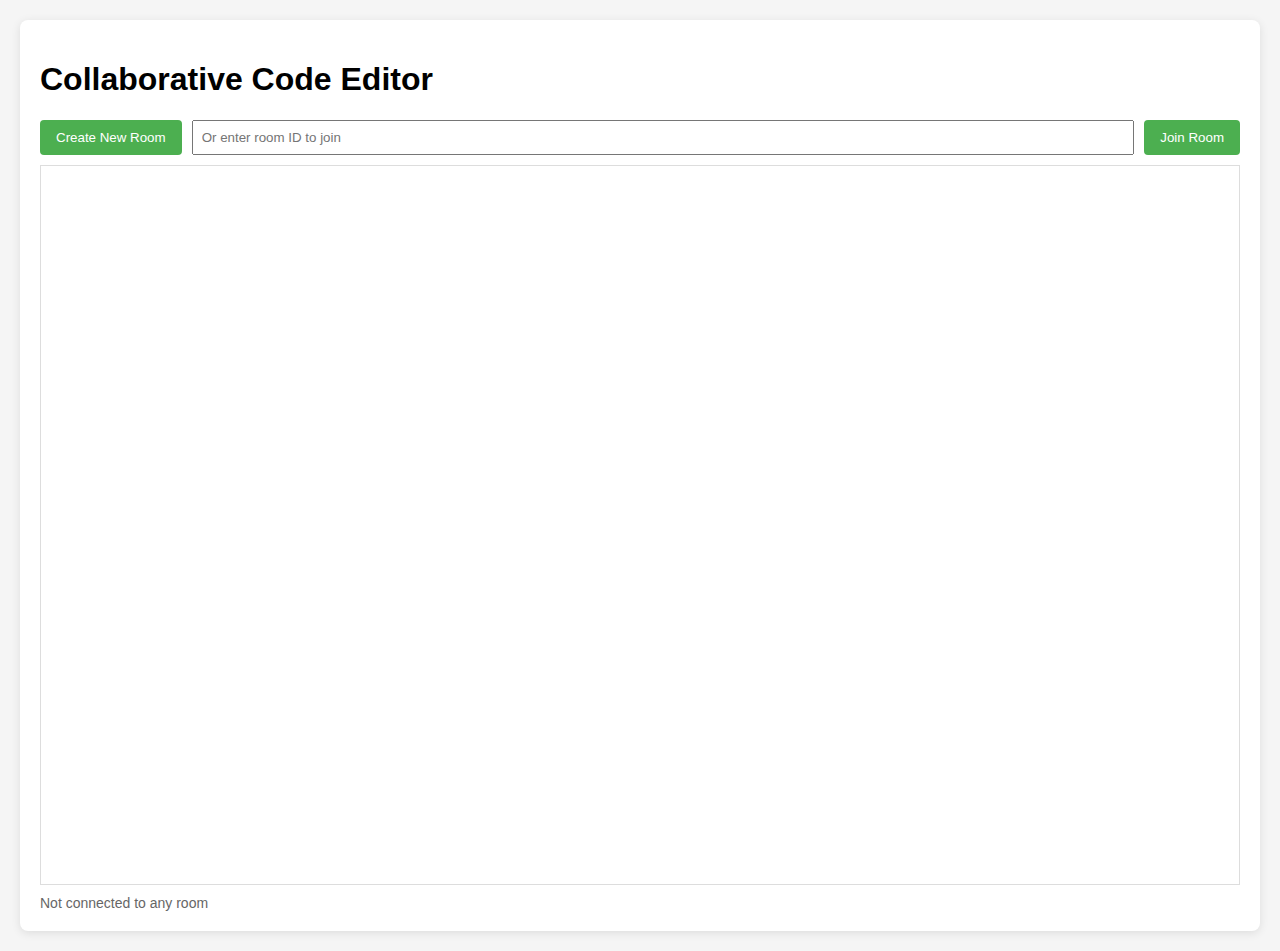
<file: app/static/index.html>
<!DOCTYPE html>
<html lang="en">
<head>
    <meta charset="UTF-8">
    <meta name="viewport" content="width=device-width, initial-scale=1.0">
    <title>Collaborative Code Editor</title>
    <style>
        body {
            font-family: Arial, sans-serif;
            margin: 0;
            padding: 20px;
            background-color: #f5f5f5;
        }
        .container {
            max-width: 1200px;
            margin: 0 auto;
            background: white;
            padding: 20px;
            border-radius: 8px;
            box-shadow: 0 2px 10px rgba(0,0,0,0.1);
        }
        .editor-container {
            display: flex;
            flex-direction: column;
            height: 80vh;
        }
        .toolbar {
            margin-bottom: 10px;
            display: flex;
            gap: 10px;
        }
        button {
            padding: 8px 16px;
            background-color: #4CAF50;
            color: white;
            border: none;
            border-radius: 4px;
            cursor: pointer;
        }
        button:hover {
            background-color: #45a049;
        }
        #editor {
            flex-grow: 1;
            border: 1px solid #ddd;
            font-family: 'Courier New', Courier, monospace;
            font-size: 14px;
            padding: 10px;
            resize: none;
            white-space: pre;
            overflow: auto;
        }
        .status {
            margin-top: 10px;
            color: #666;
            font-size: 14px;
        }
        .suggestion {
            background-color: #e9e9e9;
            padding: 5px 10px;
            border-radius: 4px;
            margin-top: 10px;
            display: none;
            cursor: pointer;
        }
        .suggestion:hover {
            background-color: #ddd;
        }
    </style>
</head>
<body>
    <div class="container">
        <h1>Collaborative Code Editor</h1>
        
        <div class="toolbar">
            <button id="createRoom">Create New Room</button>
            <input type="text" id="roomId" placeholder="Or enter room ID to join" style="padding: 8px; flex-grow: 1;">
            <button id="joinRoom">Join Room</button>
        </div>
        
        <div class="editor-container">
            <div id="editor" contenteditable="true" spellcheck="false"></div>
            <div id="suggestion" class="suggestion"></div>
        </div>
        
        <div class="status" id="status">Not connected to any room</div>
    </div>

    <script>
        let socket = null;
        let roomId = null;
        let lastTypedTime = 0;
        let typingTimer = null;
        
        document.getElementById('createRoom').addEventListener('click', async () => {
            try {
                const response = await fetch('/rooms', { method: 'POST' });
                const data = await response.json();
                roomId = data.room_id;
                document.getElementById('roomId').value = roomId;
                connectToRoom(roomId);
            } catch (error) {
                console.error('Error creating room:', error);
                updateStatus('Failed to create room');
            }
        });
        
        document.getElementById('joinRoom').addEventListener('click', () => {
            roomId = document.getElementById('roomId').value.trim();
            if (roomId) {
                connectToRoom(roomId);
            }
        });
        
        function connectToRoom(roomId) {
            if (socket) {
                socket.close();
            }
            
            const protocol = window.location.protocol === 'https:' ? 'wss:' : 'ws:';
            const wsUrl = `${protocol}//${window.location.host}/ws/${roomId}`;
            socket = new WebSocket(wsUrl);
            
            socket.onopen = () => {
                updateStatus(`Connected to room: ${roomId}`);
            };
            
            socket.onmessage = (event) => {
                const message = JSON.parse(event.data);
                if (message.type === 'sync' || message.type === 'update') {
                    const editor = document.getElementById('editor');
                    const currentCursor = saveCursorPosition(editor);
                    editor.textContent = message.content;
                    restoreCursorPosition(editor, currentCursor);
                }
            };
            
            socket.onclose = () => {
                updateStatus('Disconnected from room');
            };
            
            socket.onerror = (error) => {
                console.error('WebSocket error:', error);
                updateStatus('Connection error');
            };
        }
        
        document.getElementById('editor').addEventListener('input', (e) => {
            if (!socket || socket.readyState !== WebSocket.OPEN) return;
            
            const content = e.target.textContent;
            const cursorPosition = getCursorPosition(e.target);
            
            // Send update to server
            socket.send(JSON.stringify({
                type: 'update',
                content,
                cursor_position: cursorPosition
            }));
            
            // Trigger autocomplete after typing stops
            clearTimeout(typingTimer);
            typingTimer = setTimeout(() => {
                getAutocompleteSuggestion(content, cursorPosition);
            }, 600);
        });
        
        async function getAutocompleteSuggestion(code, cursorPosition) {
            try {
                const response = await fetch('/autocomplete', {
                    method: 'POST',
                    headers: {
                        'Content-Type': 'application/json',
                    },
                    body: JSON.stringify({
                        code,
                        cursor_position: cursorPosition,
                        language: 'python'
                    })
                });
                
                const data = await response.json();
                if (data.suggestions && data.suggestions.length > 0) {
                    showSuggestion(data.suggestions[0]);
                }
            } catch (error) {
                console.error('Error getting autocomplete:', error);
            }
        }
        
        function showSuggestion(suggestion) {
            const suggestionElement = document.getElementById('suggestion');
            suggestionElement.textContent = suggestion;
            suggestionElement.style.display = 'block';
            suggestionElement.onclick = () => {
                const editor = document.getElementById('editor');
                const selection = window.getSelection();
                const range = selection.getRangeAt(0);
                range.deleteContents();
                range.insertNode(document.createTextNode(suggestion));
                suggestionElement.style.display = 'none';
                
                // Trigger input event to sync with other clients
                const event = new Event('input', { bubbles: true });
                editor.dispatchEvent(event);
            };
        }
        
        function updateStatus(message) {
            document.getElementById('status').textContent = message;
        }
        
        // Cursor position handling
        function saveCursorPosition(editableDiv) {
            const range = window.getSelection().getRangeAt(0);
            const preCaretRange = range.cloneRange();
            preCaretRange.selectNodeContents(editableDiv);
            preCaretRange.setEnd(range.endContainer, range.endOffset);
            return preCaretRange.toString().length;
        }
        
        function restoreCursorPosition(editableDiv, savedPosition) {
            const textNode = getTextNodeAtPosition(editableDiv, savedPosition);
            const range = document.createRange();
            range.setStart(textNode.node, textNode.position);
            range.setEnd(textNode.node, textNode.position);
            
            const selection = window.getSelection();
            selection.removeAllRanges();
            selection.addRange(range);
        }
        
        function getTextNodeAtPosition(root, index) {
            const treeWalker = document.createTreeWalker(
                root,
                NodeFilter.SHOW_TEXT,
                null,
                false
            );
            
            let currentIndex = 0;
            let currentNode;
            
            while (currentNode = treeWalker.nextNode()) {
                const nodeLength = currentNode.length;
                if (currentIndex + nodeLength >= index) {
                    return {
                        node: currentNode,
                        position: index - currentIndex
                    };
                }
                currentIndex += nodeLength;
            }
            
            // If we get here, return the last text node
            return {
                node: currentNode || root,
                position: 0
            };
        }
        
        function getCursorPosition(editableDiv) {
            const selection = window.getSelection();
            if (selection.rangeCount === 0) return 0;
            
            const range = selection.getRangeAt(0);
            const preCaretRange = range.cloneRange();
            preCaretRange.selectNodeContents(editableDiv);
            preCaretRange.setEnd(range.endContainer, range.endOffset);
            return preCaretRange.toString().length;
        }
    </script>
</body>
</html>
</file>
